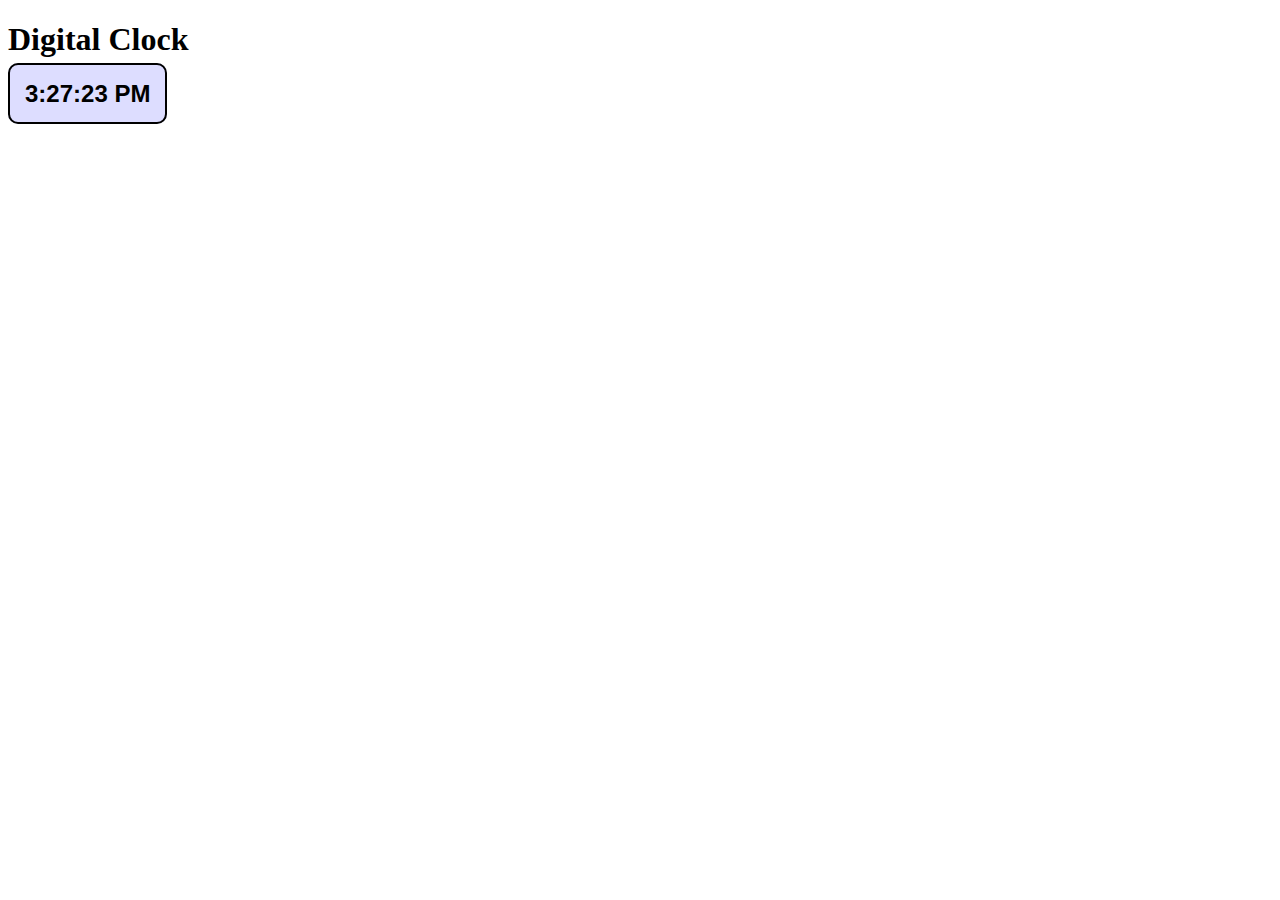
<file: htmls/digitalClock.html>
<!DOCTYPE html>
<html>
    <head>
        <title>Digital Clock</title>
        <style>
            #clock {
                font: bold 24px sans-serif;
                background: #ddf;
                padding: 15px;
                border: solid black 2px;
                border-radius: 10px;
            }
        </style>
    </head>
    <body>
        <h1>Digital Clock</h1>
        <span id="clock"></span>
        <script>
            function displayTime() {
                let clock = document.querySelector("#clock");
                let now = new Date();
                clock.textContent = now.toLocaleTimeString();
            }
            displayTime();
            setInterval(displayTime, 1000);
        </script>
    </body>
</html>
</file>
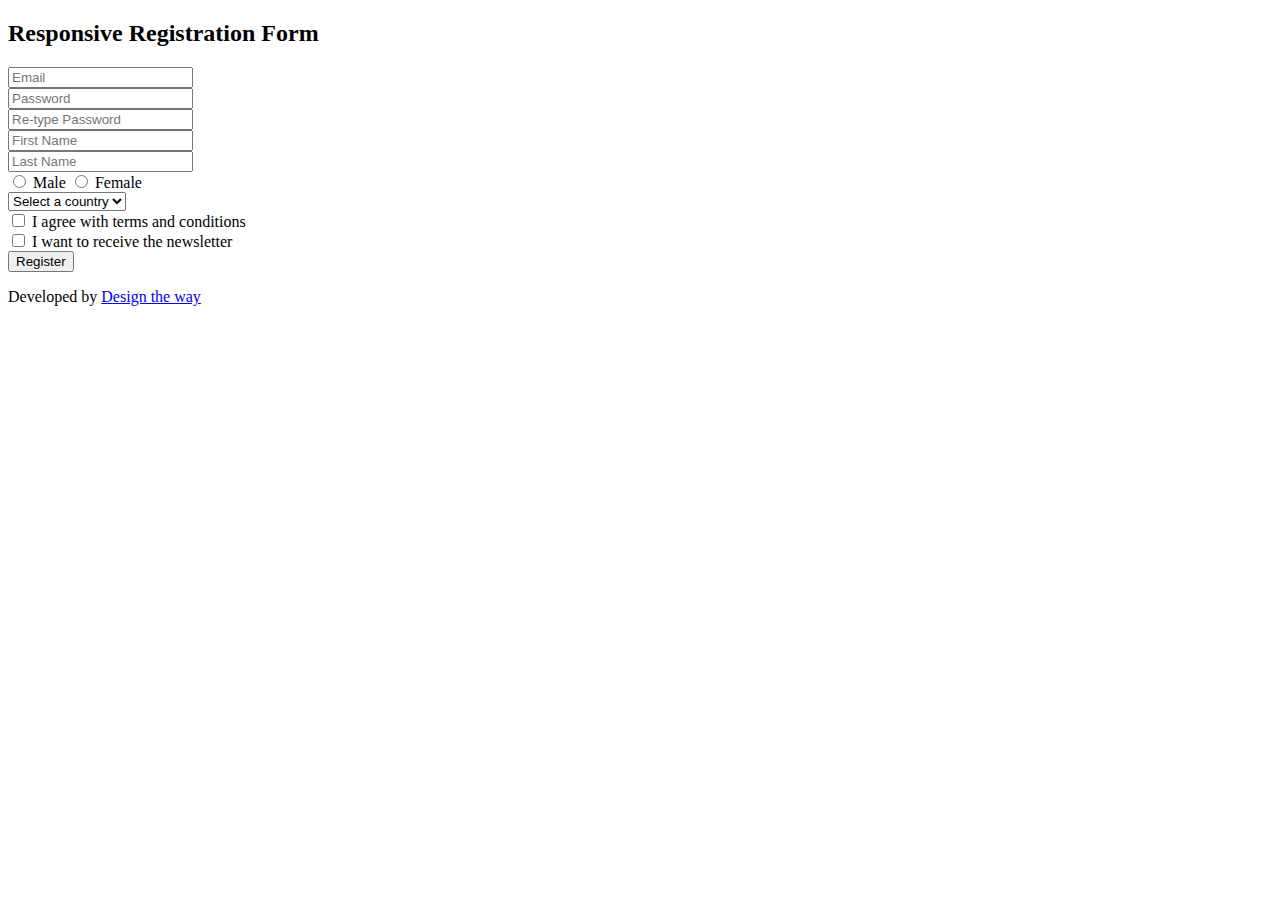
<file: htmls/formSignUP.html>
<!DOCTYPE html>
<html>
    <head>
        <title>Code pen Sign Up</title>
    </head>
    <body>
        <div class="form_wrapper">
            <div class="form_container">
              <div class="title_container">
                <h2>Responsive Registration Form</h2>
              </div>
              <div class="row clearfix">
                <div class="">
                  <form>
                    <div class="input_field"> <span><i aria-hidden="true" class="fa fa-envelope"></i></span>
                      <input type="email" name="email" placeholder="Email" required />
                    </div>
                    <div class="input_field"> <span><i aria-hidden="true" class="fa fa-lock"></i></span>
                      <input type="password" name="password" placeholder="Password" required />
                    </div>
                    <div class="input_field"> <span><i aria-hidden="true" class="fa fa-lock"></i></span>
                      <input type="password" name="password" placeholder="Re-type Password" required />
                    </div>
                    <div class="row clearfix">
                      <div class="col_half">
                        <div class="input_field"> <span><i aria-hidden="true" class="fa fa-user"></i></span>
                          <input type="text" name="name" placeholder="First Name" />
                        </div>
                      </div>
                      <div class="col_half">
                        <div class="input_field"> <span><i aria-hidden="true" class="fa fa-user"></i></span>
                          <input type="text" name="name" placeholder="Last Name" required />
                        </div>
                      </div>
                    </div>
                          <div class="input_field radio_option">
                        <input type="radio" name="radiogroup1" id="rd1">
                        <label for="rd1">Male</label>
                        <input type="radio" name="radiogroup1" id="rd2">
                        <label for="rd2">Female</label>
                        </div>
                        <div class="input_field select_option">
                          <select>
                            <option>Select a country</option>
                            <option>Option 1</option>
                            <option>Option 2</option>
                          </select>
                          <div class="select_arrow"></div>
                        </div>
                      <div class="input_field checkbox_option">
                          <input type="checkbox" id="cb1">
                          <label for="cb1">I agree with terms and conditions</label>
                      </div>
                      <div class="input_field checkbox_option">
                          <input type="checkbox" id="cb2">
                          <label for="cb2">I want to receive the newsletter</label>
                      </div>
                    <input class="button" type="submit" value="Register" />
                  </form>
                </div>
              </div>
            </div>
          </div>
          <p class="credit">Developed by <a href="http://www.designtheway.com" target="_blank">Design the way</a></p>
    </body>
</html>
</file>
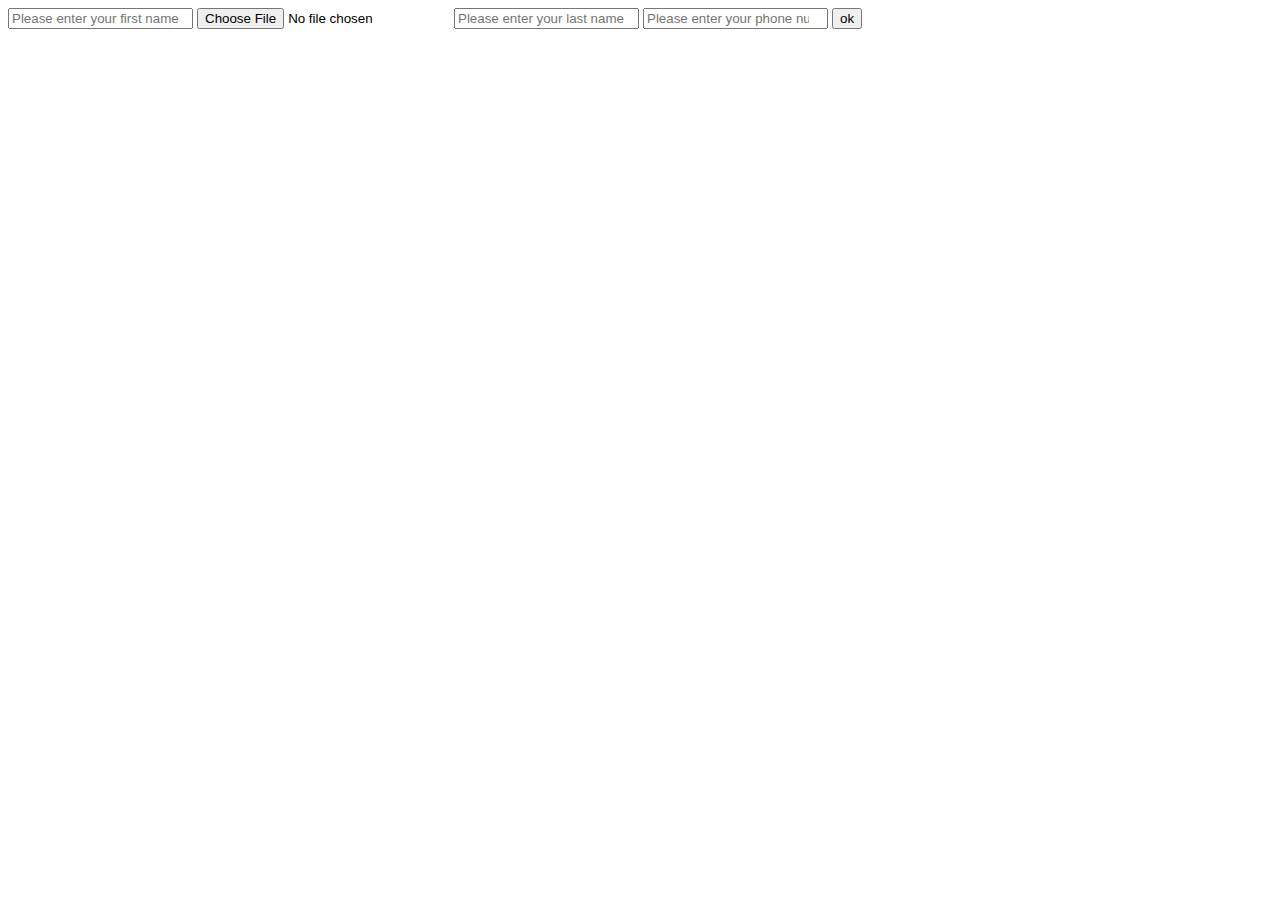
<file: htmls/input.html>
<!DOCTYPE html>
<html>
    <head>
        <title>Input</title>
    </head>
    <body>
        <!-- <input type="text" name="username">
        <input type="password" name="username">
        <input type="number" name="username">
        <input type="month">
        <input type="date">
        <input type="checkbox">
        <input type="radio">
        <input type="color">
        <input type="submit"> -->
        <!-- <form method="post" action="">
            <input type="text" required >
            <input type="submit" value="send">
        </form> -->
        <form method="get" action="sent.html">
            <input type="text" placeholder="Please enter your first name" required name="fname">
            <input type="file">
            <input type="text" placeholder="Please enter your last name" required name="lname">
            <input type="number" placeholder="Please enter your phone number" required name="contact">
            <input type="submit" value="ok">
        </form>
    </body>
</html>
</file>
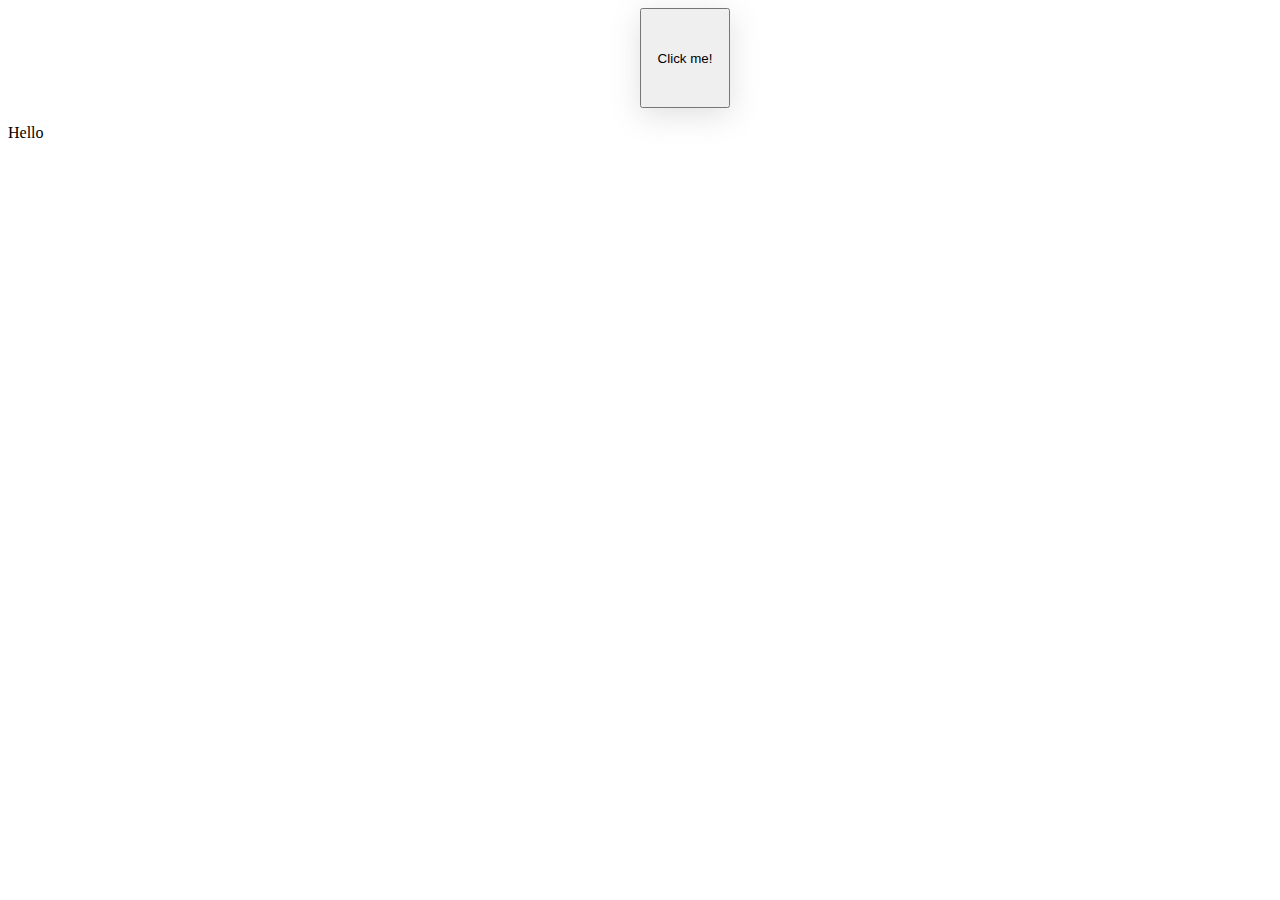
<file: htmls/myJavascript.html>
<!DOCTYPE html>
<html>
    <head>
        <title>My Javascript</title>
        <style>
            #button {
                position: relative;
                left: 50%;
                width: 90px;
                height: 100px;
                box-shadow: rgba(100,100,111,0.2) 0px 7px 29px 0px;
            }
        </style>
    </head>
    <body>
        <button id="button">Click me!</button>
        <p>Hello</p>
        <script>
           let b = document.querySelector("#button");
           let p = document.querySelector("p").innerHTML;
           b.addEventListener("click", (p) => {p="Hello, Ken"});
        </script>
    </body>
</html>
</file>
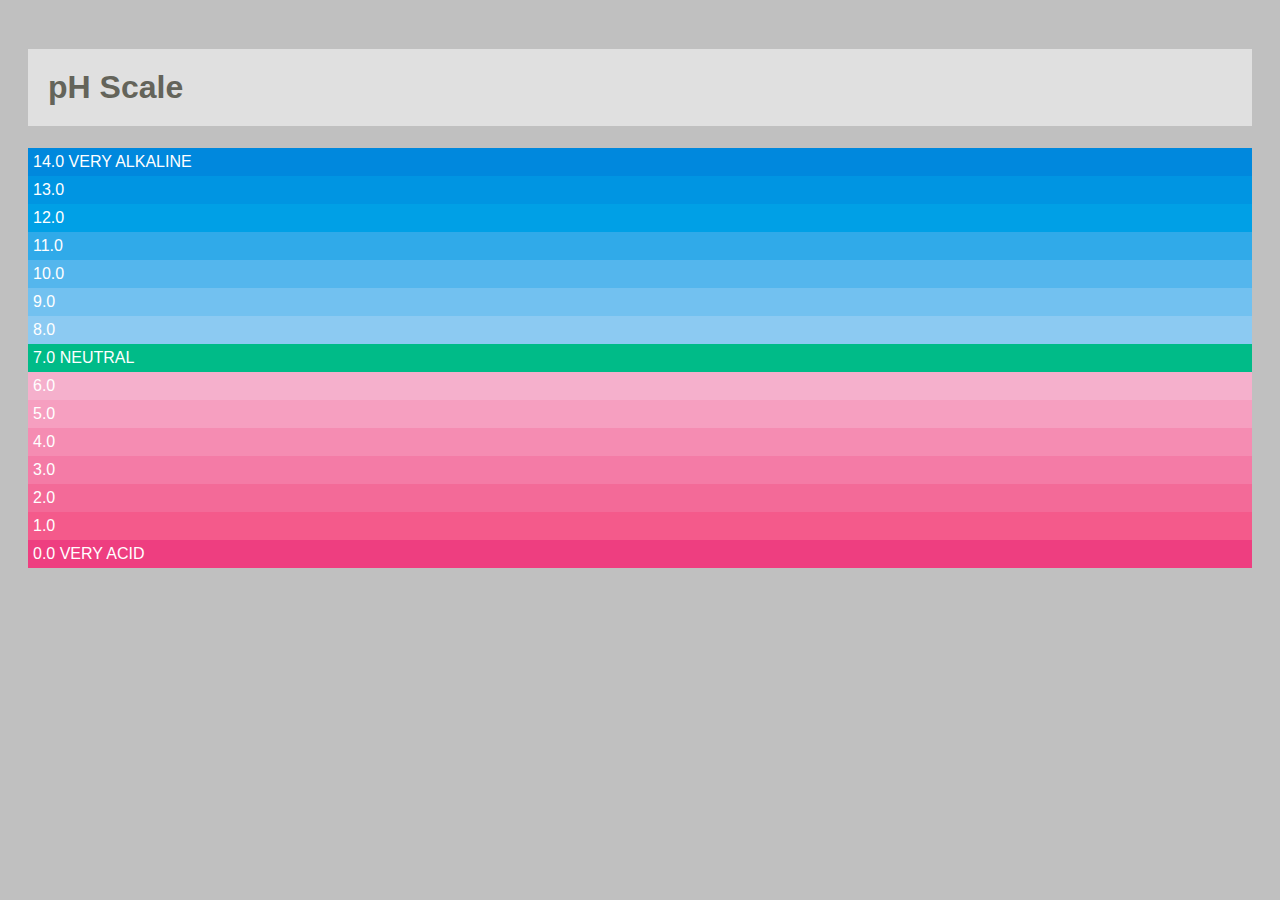
<file: htmls/opacity.html>
<!DOCTYPE html>
<html>
<head>
 <title>Color</title>
 <style type="text/css">
 body {
 background-color: silver;
 color: white;
 padding: 20px;
 font-family: Arial, Verdana, sans-serif;}
 h1 {
 background-color: #ffffff;
 background-color: hsla(0,100%,100%,0.5);
 color: #64645A;
 padding: inherit;}
 p {
 padding: 5px;
 margin: 0px;}
 p.zero {
 background-color: rgb(238,62,128);}
 p.one {
 background-color: rgb(244,90,139);}
 p.two {
 background-color: rgb(243,106,152);}
 p.three {
 background-color: rgb(244,123,166);}
 p.four {
 background-color: rgb(245,140,178);}
 p.five {
 background-color: rgb(246,159,192);}
 p.six {
 background-color: rgb(245,176,204);}
 p.seven {
 background-color: rgb(0,187,136);}
 p.eight {
 background-color: rgb(140,202,242);}
 p.nine {
 background-color: rgb(114,193,240);}
 p.ten {
 background-color: rgb(84,182,237);}
 p.eleven {
 background-color: rgb(48,170,233);}
 p.twelve {
 background-color: rgb(0,160,230);}
 p.thirteen {
 background-color: rgb(0,149,226);}
 p.fourteen {
 background-color: rgb(0,136,221);}
 </style>
</head>
<body>
 <h1>pH Scale</h1>
 <p class="fourteen">14.0 VERY ALKALINE</p>
 <p class="thirteen">13.0</p>
 <p class="twelve">12.0</p>
 <p class="eleven">11.0</p>
 <p class="ten">10.0</p>
 <p class="nine">9.0</p>
 <p class="eight">8.0</p>
 <p class="seven">7.0 NEUTRAL</p>
 <p class="six">6.0</p>
 <p class="five">5.0</p>
 <p class="four">4.0</p>
 <p class="three">3.0</p>
 <p class="two">2.0</p>
 <p class="one">1.0</p>
 <p class="zero">0.0 VERY ACID</p>
</body>
</html>
</file>
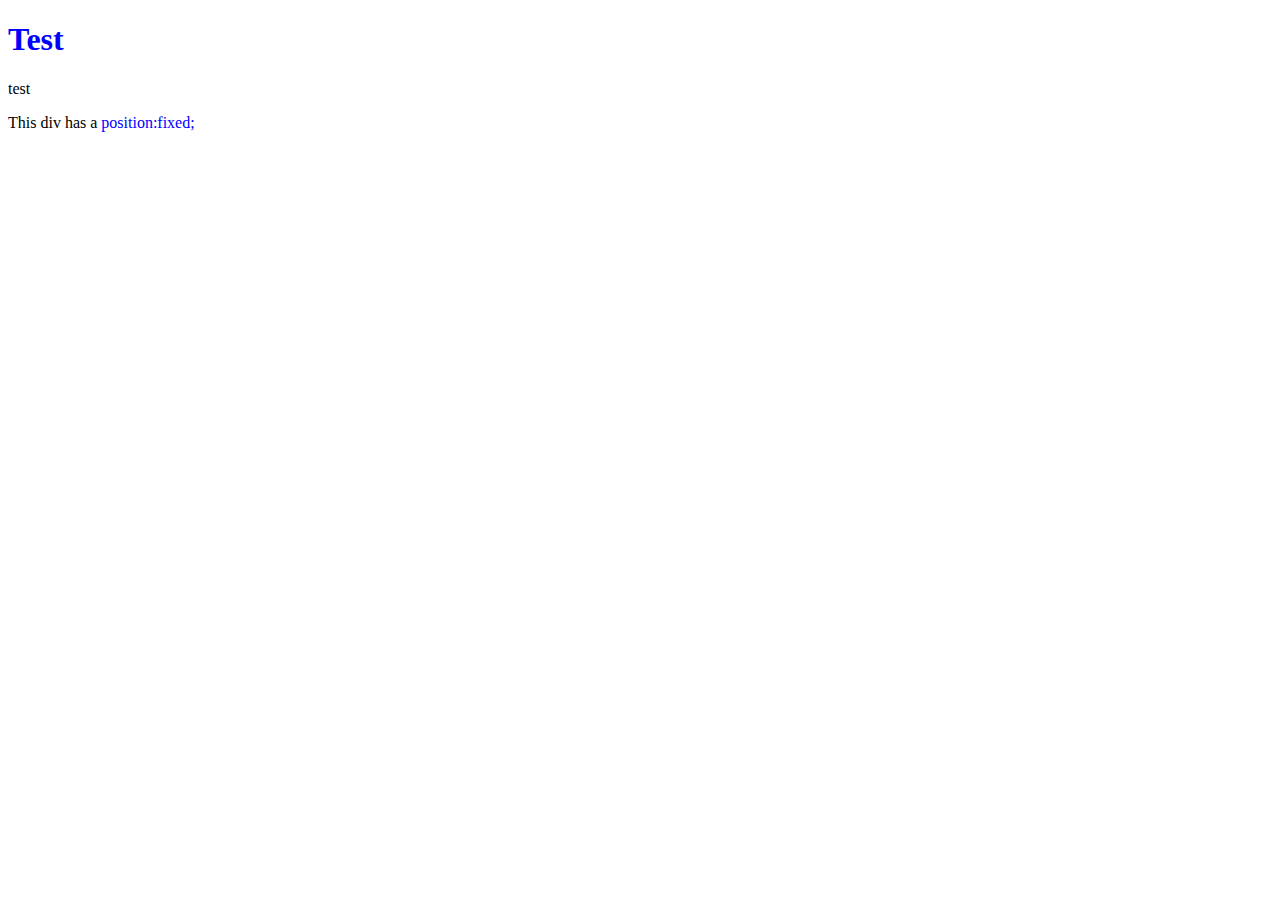
<file: htmls/test.html>
<!DOCTYPE html>
<html lang="en-us">

    <head>
        <title>First Bootstrap Test</title>
        <meta name="charset" content="utf-8">
        <link rel="stylesheet" href="../css/test.css">
    </head>
    
    <body>
        <h1 class="center">Test</h1>

        <p class="center">test</p>

        <div>This div has a <span class="inline">position:fixed;</span></div>
    </body>

</html>
</file>
<file: css/test.css>
h1.center, .inline {
    color:blue;
}
</file>
